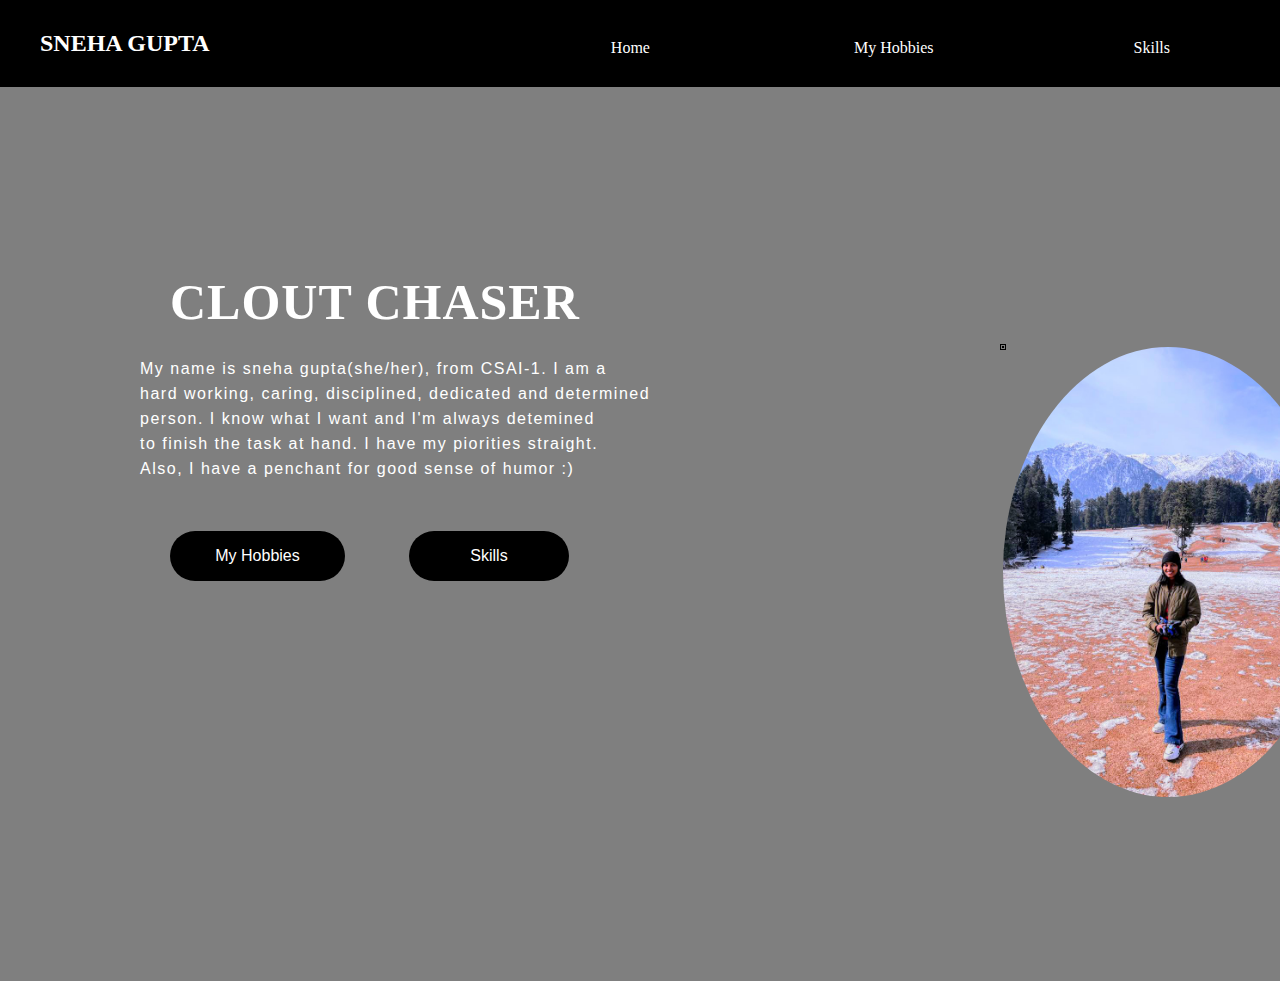
<file: index.html>
<!DOCTYPE html>
<html>

<head>
    <meta charset="utf-8">
    <meta http-equiv="X-UA-Compatible" content="IE=edge">
    <title>homepage</title>
    <meta name="description" content="">
    <meta name="viewport" content="width=device-width, initial-scale=1">
    <link rel="stylesheet" href="style.css">
</head>

<body>
    <div class="main">
        <header>
            <ul class="name">
                <li>
                    <h2>SNEHA GUPTA</h2>
                </li>
            </ul>
            <nav>
                <ul class="navlinks">                    
                    <li><a href="http://127.0.0.1:5500/html1/index.html">Home </a></li>
                    <li><a href="http://127.0.0.1:5500/html1/hobbies.html">My Hobbies</a></lia>
                    <li><a href="http://127.0.0.1:5500/html1/skills.html">Skills</a> </li>

                </ul>
            </nav>
        </header>
        <div class="heading">
            <h1>  <b>CLOUT CHASER</b></h1>
            <p class="para"> <br> My name is sneha gupta(she/her), from CSAI-1. I am a <br> hard working, caring, disciplined, dedicated and determined <br>  person. I know what I want and I'm always detemined <br>  to finish the task at hand. I have my piorities straight. <br>Also, I have a penchant for good sense of humor :) </p>

                <button class="hobbies"><a href="http://127.0.0.1:5500/html1/hobbies.html">My Hobbies</a></button>
                <button class="skills"><a href="http://127.0.0.1:5500/html1/skills.html">Skills</a></button>

                
        </div>
        <div class="imgmy">
            <img class="myimg" src="mypic.jpg.jpg" alt="my pic">
        </div>
    </div>
</body>

</html>
</file>
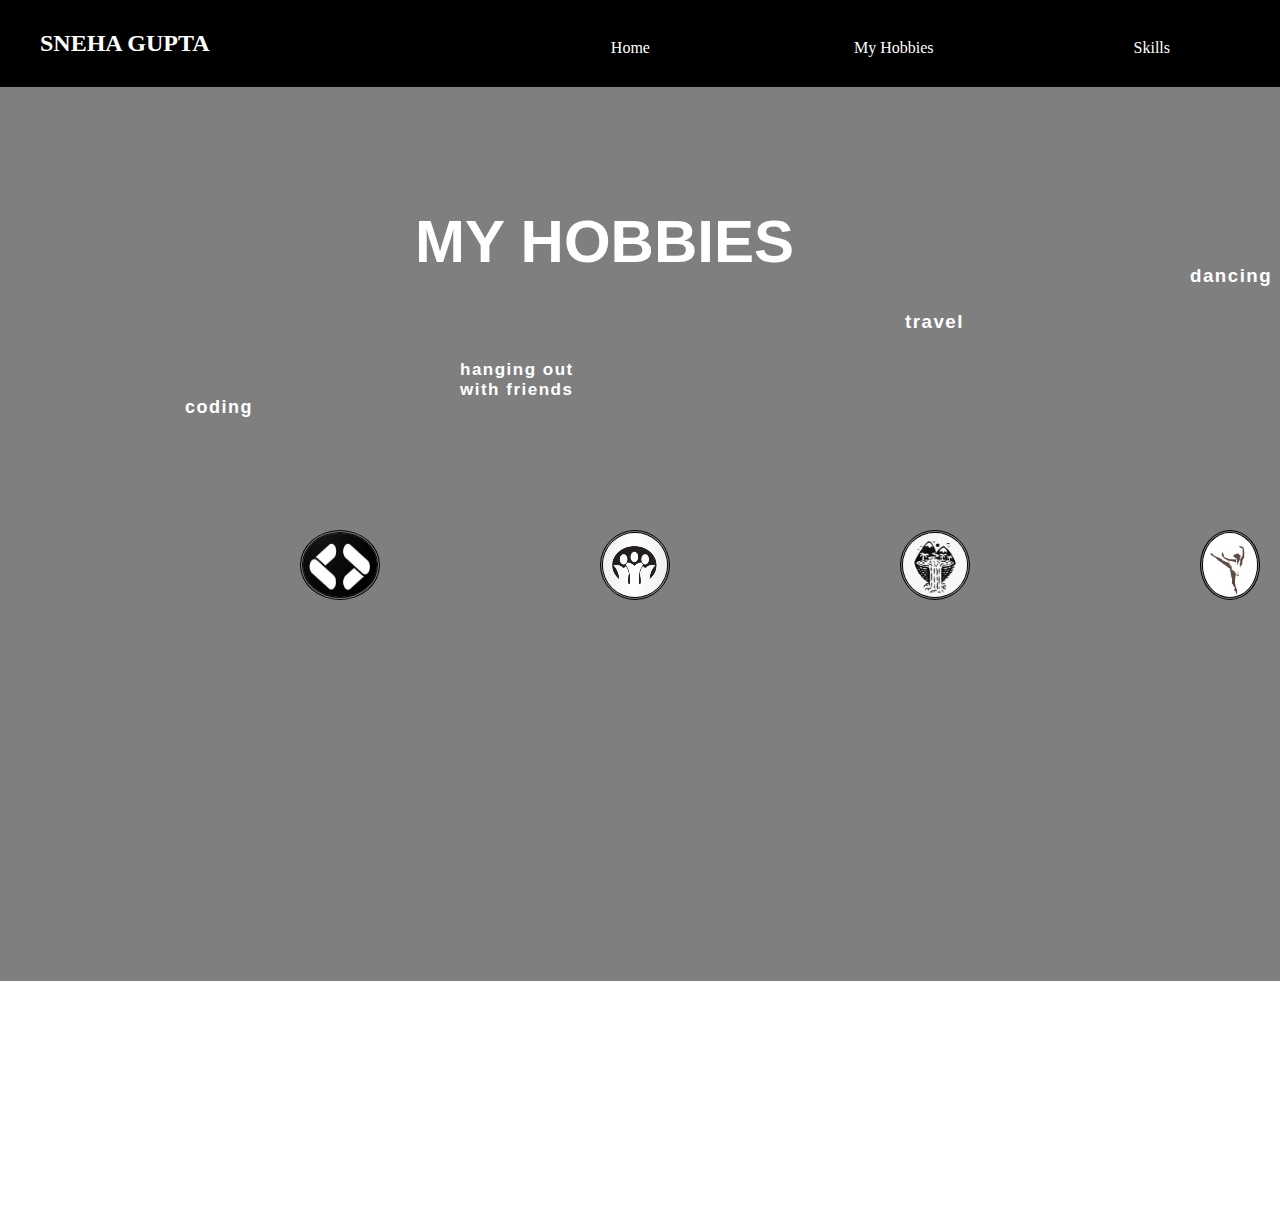
<file: hobbies.html>
<!DOCTYPE html>
<html>

<head>
    <meta charset="utf-8">
    <meta http-equiv="X-UA-Compatible" content="IE=edge">
    <title>hobbies</title>
    <meta name="description" content="">
    <meta name="viewport" content="width=device-width, initial-scale=1">
    <link rel="stylesheet" href="hobbies.css">
</head>

<body>
    <div class="main">
        <header>
            <ul class="name">
                <li>
                    <h2>SNEHA GUPTA</h2>
                </li>
            </ul>
            <nav>
                <ul class="navlinks">
                    <li><a href="http://127.0.0.1:5500/html1/index.html">Home </a></li>
                    <li><a href="http://127.0.0.1:5500/html1/hobbies.html">My Hobbies</a></lia>
                    <li><a href="http://127.0.0.1:5500/html1/skills.html">Skills</a> </li>
                </ul>
            </nav>
        </header>
        <div class="mainthing">
            <div class="heading">
                <h1>MY HOBBIES</h1>
            </div>
            <div class="logo">
                <img class="dance" src="dance.png" alt="dance logo">
                <img class="friends" src="friends.jpg" alt="friends logo">
                <img class="gdsc" src="gdsc.jpg" alt="gdsc logo">
                <img class="travel" src="travel.jpg" alt="travel logo">
            </div>
            <div class="logodef">
                <h3 class="code">coding</h3>
                <h3 class="hang">hanging out <br> with friends</h3>
                <h3 class="trav">travel</h3>
                <h3 class="dancing">dancing</h3>
            </div>
        </div>
    </div>
</body>

</html>
</file>
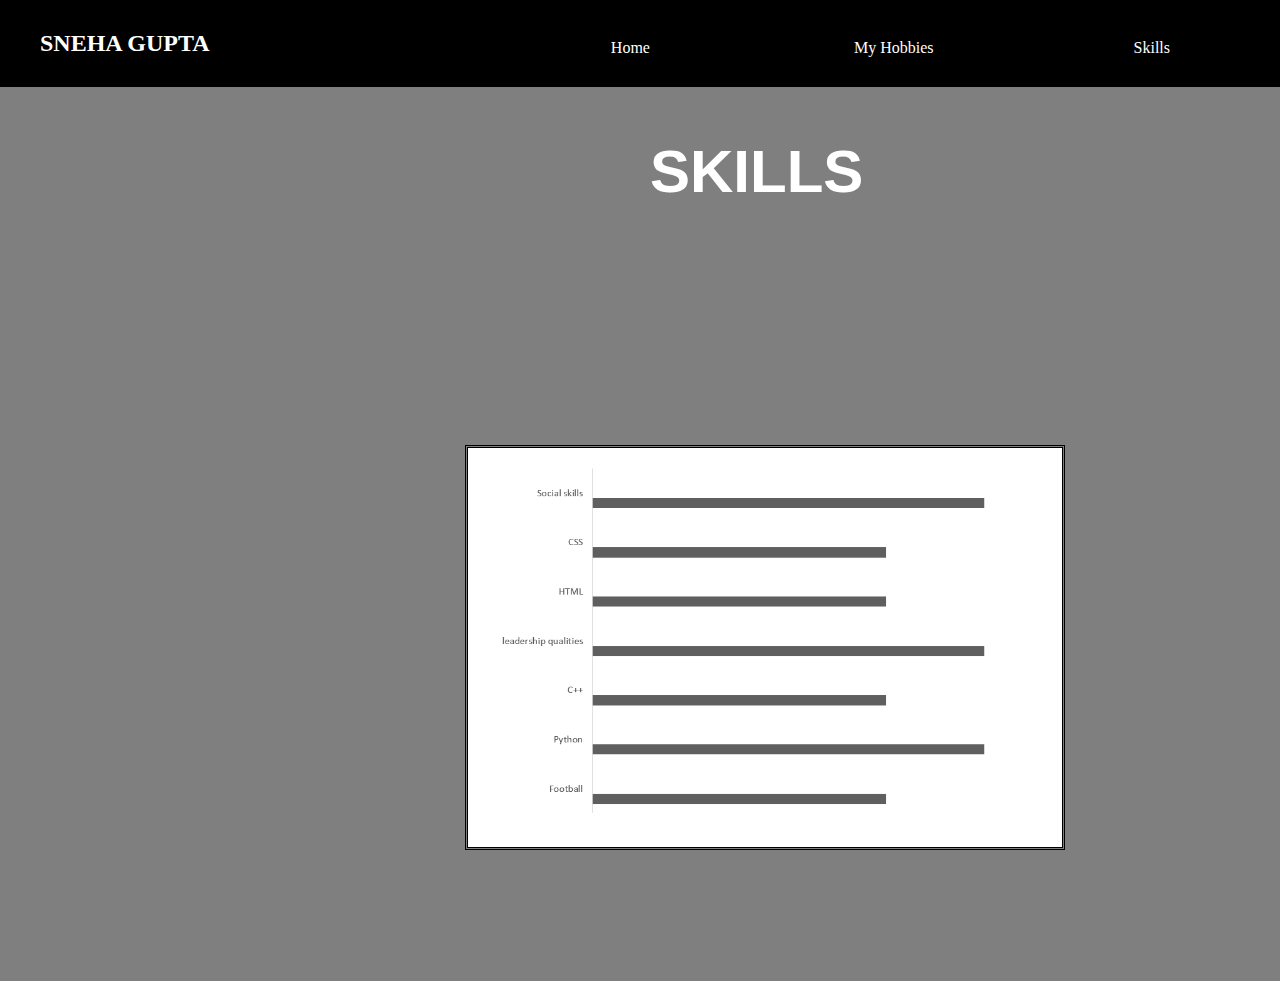
<file: skills.html>
<!DOCTYPE html>
<html>

<head>
    <meta charset="utf-8">
    <meta http-equiv="X-UA-Compatible" content="IE=edge">
    <title>skills</title>
    <meta name="description" content="">
    <meta name="viewport" content="width=device-width, initial-scale=1">
    <link rel="stylesheet" href="skills.css">
</head>

<body>
    <div class="main">
        <header>
            <ul class="name">
                <li>
                    <h2>SNEHA GUPTA</h2>
                </li>
            </ul>
            <nav>
                <ul class="navlinks">
                    <li><a href="http://127.0.0.1:5500/html1/index.html">Home </a></li>
                    <li><a href="http://127.0.0.1:5500/html1/hobbies.html">My Hobbies</a></lia>
                    <li><a href="http://127.0.0.1:5500/html1/skills.html">Skills</a> </li>
                </ul>
            </nav>
        </header>
        <div class="heading">
            <h1>SKILLS</h1>
        </div>
        <div class="skills">
            <img class="set" src="chart.png" alt="skills set">
        </divs>
    </div>
</body>
</html>
</file>
<file: style.css>
* {
    box-sizing: border-box;
    margin: 0;
    padding: 0;
    /* position: fixed; */
}
.main {
    background: linear-gradient(to top, rgba(0,0,0,0.5)50%, rgba(0,0,0,0.5)50%), url(https://www.teahub.io/photos/full/237-2379950_cool-gray-backgrounds-grey-wallpaper-1080..jpg);
    background-position: center;
    background-size: cover;
    height: 109vh;
}

header {
    display: flex;
    justify-content: space-between;
    align-items: flex-end;
    padding: 10px;
    background-color: black;
    /* position: fixed; */

}
.navlinks{
    list-style: none;
    background-color: black;
    /* position: fixed; */
}
.navlinks li{
    list-style: none;
    display: inline-block;
    padding: 0px 10px;
    margin: 20px 30px;
}
.navlinks li a{
    transition: all 0.3s ease 0s;
    padding: 60px;
    text-decoration: none;
    color: white;
}
.navlinks li a:hover{
    color: darkcyan;

}
/* hdhjdsjdnjhnmds */
.name{
    list-style: none;
    background-color: black;
}
.name li{
    list-style: none ;
    display: inline-block ;
    padding: px 30px;
    margin: 20px 30px;
    color: white;
}
.heading{
    width: 1200px;
    height: auto;
    margin: auto;
    color:white ;
    position: relative;
    left: 100px;
    bottom: 30px;
}
.heading .para{
    padding-right: 300px;
    /* padding-bottom: 500px; */
    font-family: Arial;
    letter-spacing: 1.5px;
    line-height: 25px;
    color: white;
}
.heading h1{
    font-family: 'Times New Roman';
    font-size: 50px;
    padding-left: 30px;
    margin-top: 18%;
    letter-spacing: 1px;
}
.heading .hobbies{
    width: 175px;
    height: 50px;
    background: black;
    border: none;
    /* margin-bottom: 400000px; */
    margin-left: 30px;
    font-size: 16px;
    color: white;
    border-radius: 400px;
    cursor: pointer;
    margin-top: 50px;
}
.heading .hobbies a{
    text-decoration: none;
    color: white;
    transition: 1s ease; 
}
.hobbies:hover{
    background-color: darkcyan;
}
.heading .skills{
    width: 160px;
    height: 50px;
    background: black;
    border: none;
    /* margin-bottom: 400000px; */
    margin-left: 60px;
    font-size: 16px;
    color: white;
    border-radius: 400px;
    cursor: pointer;
    margin-top: 20px;
}
.heading .skills a{
    text-decoration: none;
    color: white;
    transition: 1s ease; 
}
.skills:hover{
    background-color: darkcyan;
}
.myimg{
    width: 330px;
    height: 450px;
    position: absolute;
    align-items: flex-end;
    border-radius: 100%;
    border-width: 1000000cm;
}
.imgmy{
    position: absolute;
    align-items: center ;
    left: 1000px;
    bottom: 550px;
    border: black;
    border-style:double ;
}
</file>
<file: hobbies.css>
* {
    box-sizing: border-box;
    margin: 0;
    padding: 0;
    /* position: fixed; */
}
.main {
    background: linear-gradient(to top, rgba(0,0,0,0.5)50%, rgba(0,0,0,0.5)50%), url(https://www.teahub.io/photos/full/237-2379950_cool-gray-backgrounds-grey-wallpaper-1080..jpg);
    background-position: center;
    background-size: cover;
    height: 109vh;
}
.mainthing{
    top: 100px;
    margin: auto;
    margin-top: 80px;
    margin-right:50px;
}
header {
    display: flex;
    justify-content: space-between;
    align-items: flex-end;
    padding: 10px;
    background-color: black;
    /* position: fixed; */

}
.navlinks{
    list-style: none;
    background-color: black;
    /* position: fixed; */
}
.navlinks li{
    list-style: none;
    display: inline-block;
    padding: 0px 10px;
    margin: 20px 30px;
}
.navlinks li a{
    transition: all 0.3s ease 0s;
    padding: 60px;
    text-decoration: none;
    color: white;
}
.navlinks li a:hover{
    color: darkcyan;

}
/* hdhjdsjdnjhnmds */
.name{
    list-style: none;
    background-color: black;
}
.name li{
    list-style: none ;
    display: inline-block ;
    padding: px 30px;
    margin: 20px 30px;
    color: white;
}
.heading{
    width: 1200px;
    height: auto;
    margin: auto;
    color: white;
    position: relative;
    left: 400px;
    top: 40px;
    font-size: 30px;
    font-family:Verdana, Geneva, Tahoma, sans-serif;
}
.dance{
    width: 60px;
    height: 70px;
    position:absolute ;
    /* align-items:center; */
    border-radius: 100%;
    border-width: 1000000cm;
    left: 1200px;
    bottom: 300px;
    border: black;
    border-style:double ;
}
.travel{
    width: 70px;
    height: 70px;
    position: absolute;
    /* align-items:center; */
    border-radius: 100%;
    border-width: 1000000cm;
    left: 900px;
    bottom: 300px;
    border: black;
    border-style:double ;
}
.gdsc{
    width: 80px;
    height: 70px;
    position: absolute;
    /* align-items:center; */
    border-radius: 100%;
    border-width: 1000000cm;
    left: 300px;
    bottom: 300px;
    border: black;
    border-style:double ;
}
.friends{
    width: 70px;
    height: 70px;
    position: absolute;
    /* align-items:center; */
    border-radius: 100%;
    border-width: 1000000cm;
    left: 600px;
    bottom: 300px;
    border: black;
    border-style:double ;
}
.code{
    width: 860px;
    margin: auto;
    color: white;
    bottom: 60px;
    position: relative;
    font-family: Arial;
    letter-spacing: 1.5px;
    font-size: 18px;
    margin-top: 18%;
}
.hang{
    width: 310px;
    margin: auto;
    color: white;
    bottom: 340px;
    position: relative;
    font-family: Arial;
    letter-spacing: 1.5px;
    font-size: 17px;
    margin-top: 18%;
}
.trav{
    left: 905px;
    margin: auto;
    color: white;
    bottom: 650px;
    position: relative;
    font-family: Arial;
    letter-spacing: 1.5px;
    /* font-size: 10000000px; */
    margin-top: 18%; 
} 
.dancing{
    left: 1190px;
    margin: auto;
    color: white;
    bottom: 940px;
    position: relative;
    font-family: Arial;
    letter-spacing: 1.5px;
    /* font-size: 10000000px; */
    margin-top: 18%; 
}
</file>
<file: skills.css>
* {
    box-sizing: border-box;
    margin: 0;
    padding: 0;
    /* position: fixed; */
}
.main {
    background: linear-gradient(to top, rgba(0,0,0,0.5)50%, rgba(0,0,0,0.5)50%), url(https://www.teahub.io/photos/full/237-2379950_cool-gray-backgrounds-grey-wallpaper-1080..jpg);
    background-position: center;
    background-size: cover;
    height: 109vh;
}

header {
    display: flex;
    justify-content: space-between;
    align-items: flex-end;
    padding: 10px;
    background-color: black;
    /* position: fixed; */

}
.navlinks{
    list-style: none;
    background-color: black;
    /* position: fixed; */
}
.navlinks li{
    list-style: none;
    display: inline-block;
    padding: 0px 10px;
    margin: 20px 30px;
}
.navlinks li a{
    transition: all 0.3s ease 0s;
    padding: 60px;
    text-decoration: none;
    color: white;
}
.navlinks li a:hover{
    color: darkcyan;

}
/* hdhjdsjdnjhnmds */
.name{
    list-style: none;
    background-color: black;
}
.name li{
    list-style: none ;
    display: inline-block ;
    padding: px 30px;
    margin: 20px 30px;
    color: white;
}
.heading{
    width: 10000px;
    height: auto;
    margin: auto;
    color: white;
    position: relative;
    left: 650px;
    top: 50px;
    font-size: 30px;
    font-family:Verdana, Geneva, Tahoma, sans-serif;
}
.set{
    width: 600px;
    height: 700x;
    position: absolute;
    align-items: flex-end;
    /* border-radius: 100%; */
    border-width: 100cm;
    left: 465px;
    bottom: 50px;
    border: black;
    border-style:double ;
}
</file>
